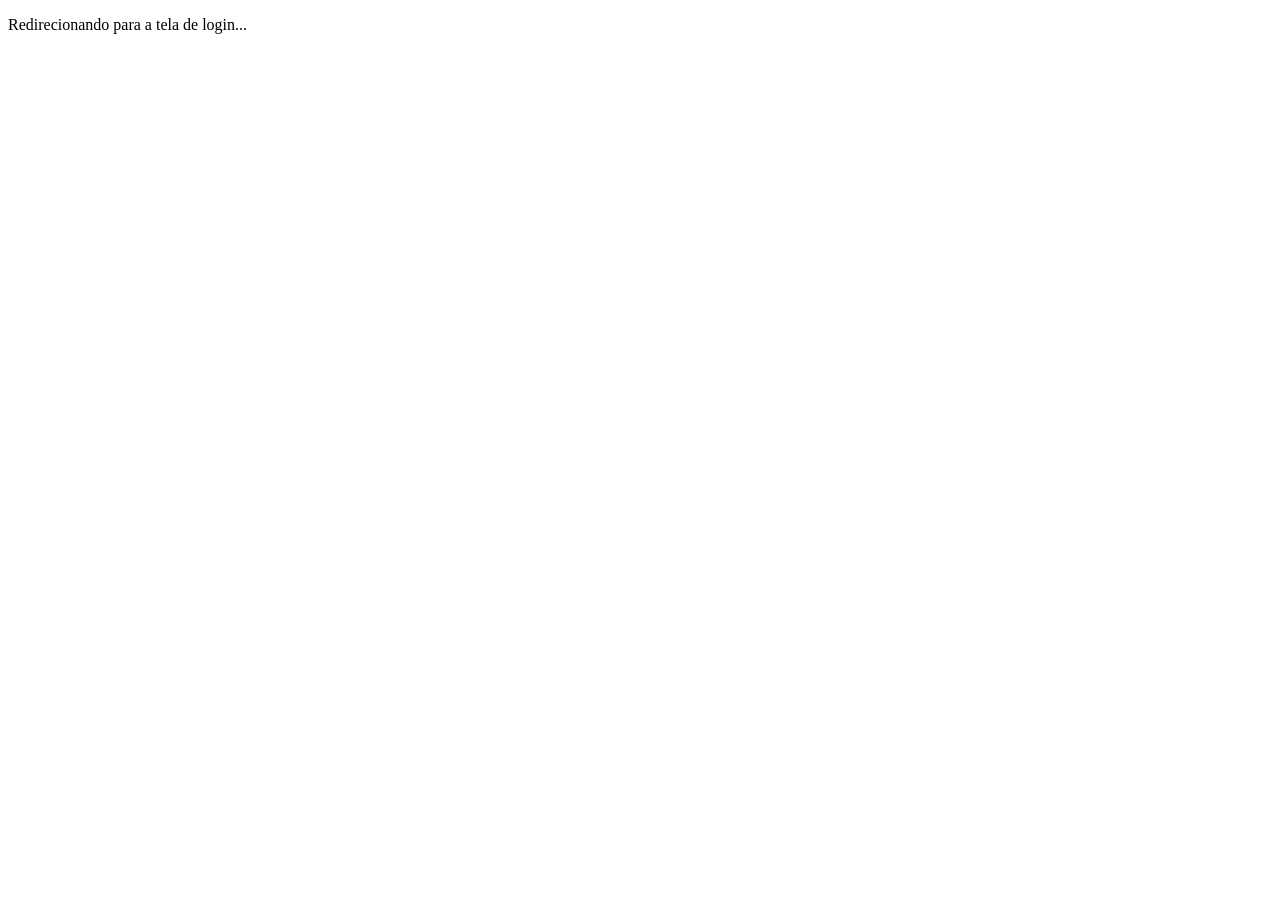
<file: index.html>
<!DOCTYPE html>
<html>
<head>
    <meta charset="UTF-8">
    <meta http-equiv="refresh" content="0; url= public/tela-login.php">
    <title>Redirecionando...</title>
</head>
<body>
    <p>Redirecionando para a tela de login...</p>
</body>
</html>
</file>
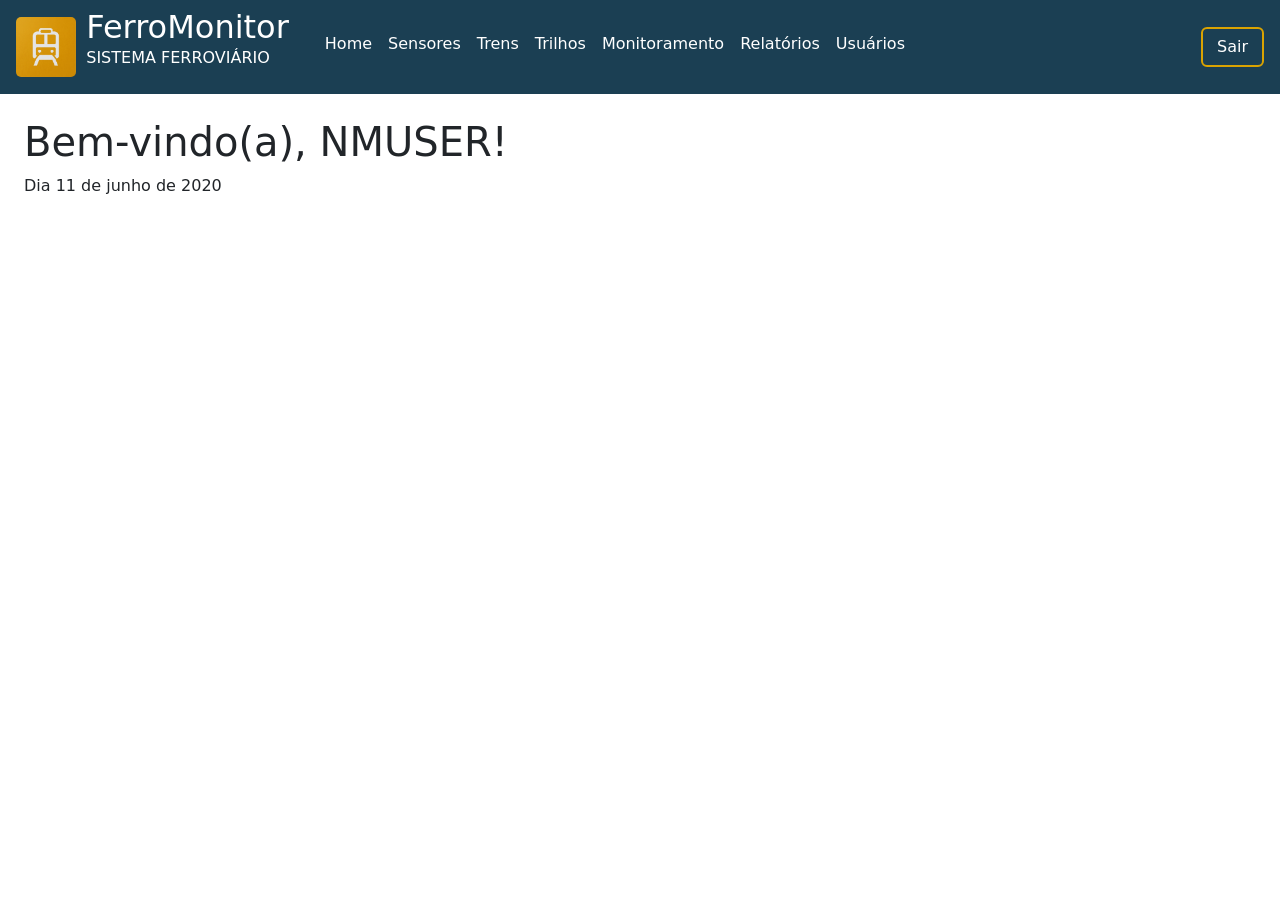
<file: public/tela-geral-home.html>
<html lang="en">

<head>
    <meta charset="UTF-8">
    <meta name="viewport" content="width=device-width, initial-scale=1.0">
    <title>Home</title>
    <link rel="stylesheet" href="../assets/img/style/style.css">
    <link href="https://cdn.jsdelivr.net/npm/bootstrap@5.3.3/dist/css/bootstrap.min.css" rel="stylesheet">
</head>

<body>

    <header class="container-fluid p-2 rounded-0" style="background-color: #1b3f53; color: #ffffff;">
        <div id="header" class="hstack gap-3 px-2">
            <div class="d-flex" id="logo">
                <img src="../assets/img/Gemini_Generated_Image_z2d26bz2d26bz2d2.png" alt="Logo">
                <div class="nome-sistema">
                    <h2 class="mb-0 text-white">FerroMonitor</h2>
                    <p>SISTEMA FERROVIÁRIO</p>
                </div>
            </div>
            <nav class="navbar navbar-expand-lg navbar-dark" style="background-color: #1b3f53;">
                <div class="container-fluid">
                    <div class="collapse navbar-collapse" id="navbarNav">
                        <div class="d-flex">
                            <ul class="navbar-nav">
                                <div>
                                    <li class="nav-item">
                                        <a class="nav-link text-white" aria-current="page"
                                            href="tela-geral-home.html">Home</a>
                                    </li>
                                </div>
                                <div>
                                    <li class="nav-item">
                                        <a class="nav-link text-white" href="tela-cadastro-sensores.html">Sensores</a>
                                    </li>
                                </div>
                                <div>
                                    <li class="nav-item">
                                        <a class="nav-link text-white" href="tela-trens.html">Trens</a>
                                    </li>
                                </div>
                                <div>
                                    <li class="nav-item">
                                        <a class="nav-link text-white" href="tela-cadastro-trilhos.html">Trilhos</a>
                                    </li>
                                </div>
                                <div>
                                    <li class="nav-item">
                                        <a class="nav-link text-white" href="tela-monitoramento.html">Monitoramento</a>
                                    </li>
                                </div>
                                <div>
                                    <li class="nav-item">
                                        <a class="nav-link text-white" href="tela-relatorios.html">Relatórios</a>
                                    </li>
                                </div>
                                <div>
                                    <li class="nav-item">
                                        <a class="nav-link text-white" href="tela-cadastro-user.html">Usuários</a>
                                    </li>
                                </div>

                            </ul>
                        </div>

                    </div>
                </div>
            </nav>

            <div>
                <button class="btn-sair">Sair</button>
            </div>
        </div>
    </header>

    <main>

        <div class="container-fluid mt-4 p-0 px-4">
            <h1 class="text-start">Bem-vindo(a), NMUSER!</h1>
            <p class="text-start">Dia 11 de junho de 2020</p>
        </div>

    </main>

</body>

</html>
</file>
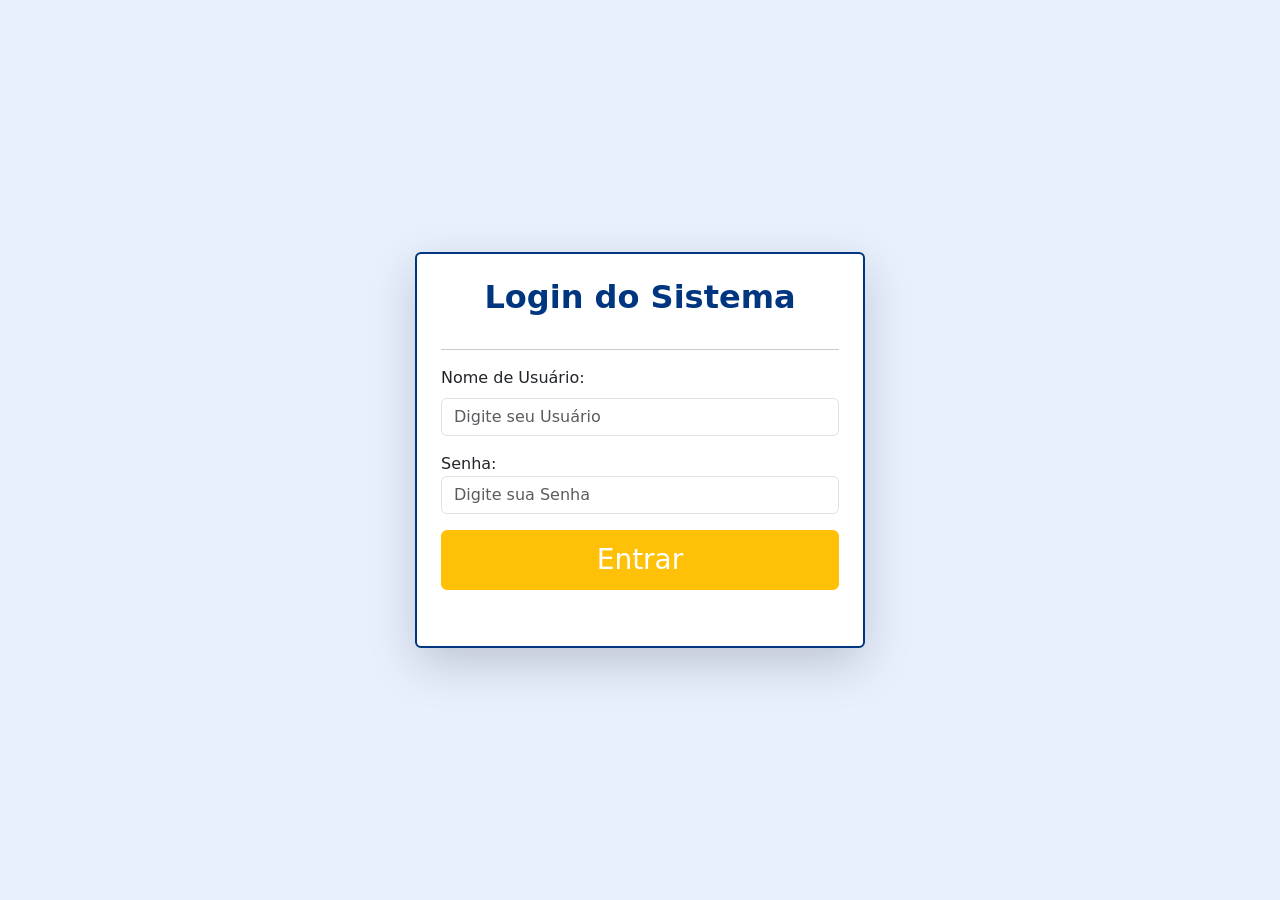
<file: public/tela-login.html>
<html lang="en">

<head>
    <meta charset="UTF-8">
    <meta name="viewport" content="width=device-width, initial-scale=1.0">
    <title>Tela de Login</title>
    <link href="https://cdn.jsdelivr.net/npm/bootstrap@5.3.8/dist/css/bootstrap.min.css" rel="stylesheet"
        integrity="sha384-sRIl4kxILFvY47J16cr9ZwB07vP4J8+LH7qKQnuqkuIAvNWLzeN8tE5YBujZqJLB" crossorigin="anonymous">

</head>

<body style="background-color: #e8f0fe;">


    <header>
        <nav>

        </nav>
    </header>
    <main class="d-flex justify-content-center align-items-center vh-100">

        <div class="card shadow-lg p-4" style="width: 450px; border: 2px solid #003580">

            <h2 class="fw-bold text-center mb-3 fs-2" id="titulo" style="color: #003580;">Login do Sistema</h2>

            <hr>

            <form id="form-login">

                <div class="mb-3 conjunto">
                    <label for="usuario" class="form-label">Nome de Usuário: </label>
                    <input type="text" id="usuario" class="form-control" placeholder="Digite seu Usuário" required>
                </div>
                <div class="mb-3" class="conjunto">
                    <label for="senha">Senha: </label>
                    <input type="password" id="senha" class="form-control" placeholder="Digite sua Senha" required>
                </div>

                <button class="text-white btn btn-warning w-100 py-2 fs-3" type="submit">Entrar</button>

            </form>

            <div id="mensagem" class="mt-3"></div>

        
        </div>
    </main>
    <footer>
    </footer>
    <script src="..//script/validacao.js"></script>
</body>

</html>
</file>
<file: assets/img/style/style.css>
.navbar {
    position: fixed;
    width: 100%;
    z-index: 1000;
}

.navbar-nav .nav-link {
    color: white;
    padding: 8px 14px;
    border-radius: 6px;
    transition: all 0.25s ease;
}

.navbar-nav .nav-link:hover {
    transform: translateY(-2px);
}

.navbar-nav .nav-link.active {
    background-color: #daa301;
    color: #000 !important;
}

.navbar-nav .nav-link::after {
    content: "";
    display: block;
    height: 2px;
    width: 0%;
    background: #daa301;
    transition: width 0.3s ease;
    margin-top: 4px;
}

.navbar-nav .nav-link:hover::after {
    width: 100%;
}

.hstack {
    display: flex;
    flex-direction: row;
    align-items: center;
    align-self: stretch;
    justify-content: space-between;
}

.btn-sair {
    background-color: transparent;
    color: white;
    border: 2px solid #daa301;
    padding: 6px 14px;
    border-radius: 6px;
    cursor: pointer;
    transition: all 0.25s ease;
}

.btn-sair:hover {
    background-color: #daa301;
    color: #000;
    transform: translateY(-2px);
}

.btn-sair:active {
    transform: scale(0.96);
}

#logo {
    display: flex;
    align-items: center;
    gap: 10px;
}

.nome-sistema {
    display: flex;
    flex-direction: column;
    justify-content: center;
}

#logo img {
    height: 100%;
    max-height: 60px;
    width: auto;
    border-radius: 5px;
}

.titulo-sensores {
    color: #7195d4;
    margin-top: 50px;
    margin-left: 50px;
}

.subtitulo-sensores {
    color: #799cd8;
    margin-left: 50px;
}

 .bottom-bar {
      position: fixed;
      bottom: 0; left: 0; right: 0;
      background: #1b3f53;
      border-top: 1px solid #e8eaf0;
      padding: 10px 12px;
      display: flex;
      gap: 6px;
      box-shadow: 0 -4px 20px rgba(0,0,0,0.06);
      z-index: 1000;
    }

    .tab-item {
      flex: 1;
      display: flex;
      flex-direction: column;
      align-items: center;
      justify-content: center;
      gap: 6px;
      padding: 12px 4px;
      border-radius: 10px;
      background: #ffffff;
      border: 1px solid #e8eaf0;
      cursor: pointer;
      transition: all 0.18s ease;
      min-height: 200px;
      text-decoration: none;
      color: #e8eaf0;
    }

    .tab-item:hover {
      background: #fffbef;
      color: #7a5c00;
    }

    .tab-icon { font-size: 22px; line-height: 1; transition: color 0.18s; }
    .tab-label { font-size: 11px; font-weight: 500; letter-spacing: 0.3px; line-height: 1; }

.cardcadastro {
    padding: 0.5rem 1rem;
    border-bottom: 1px solid #dee2e6;
    background-color: #D9E2EC;
    border: 1px solid #BCCCDC !important;
}

.spannovosensor {
    font-size: 1.2rem;
    line-height: 1;
}

.spancadastrosensor {
    color: #486581;
    font-size: 0.75rem;
    font-weight: 700;
    letter-spacing: 0.5px;

}

#labelsensor {
    color: #486581;
    font-size: 0.75rem;
    font-weight: 700;
    letter-spacing: 0.5px;

}
</file>
